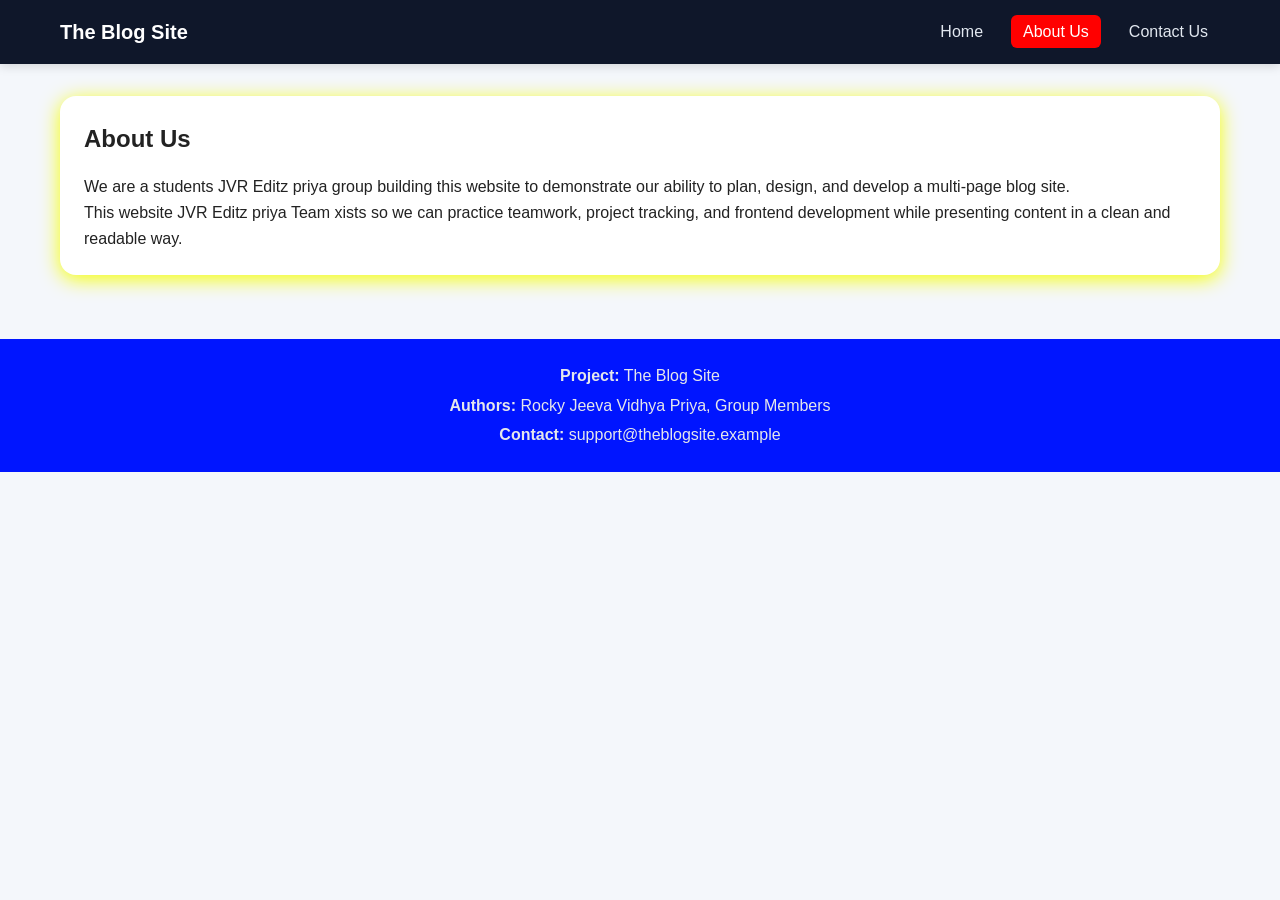
<file: about.html>
<!DOCTYPE html>
<html lang="en">
<head>
  <meta charset="UTF-8" />
  <meta name="viewport" content="width=device-width, initial-scale=1.0" />
  <title>The Blog Site | About Us</title>
  <link rel="stylesheet" href="styles.css" />
</head>
<body>
  <header class="site-header">
    <nav class="navbar">
      <div class="logo">The Blog Site</div>
      <ul class="nav-links">
        <li><a href="index.html">Home</a></li>
        <li><a href="about.html" class="active">About Us</a></li>
        <li><a href="contact.html">Contact Us</a></li>
      </ul>
    </nav>
  </header>

  <main class="page-content">
    <section class="content-section">
      <h1>About Us</h1>
      <p>
        We are a students JVR Editz priya group building this website to demonstrate our ability
        to plan, design, and develop a multi-page blog site.
      </p>
      <p>
        This website JVR Editz priya Team xists so we can practice teamwork, project tracking, and
        frontend development while presenting content in a clean and readable way.
      </p>
    </section>
  </main>

  <footer class="site-footer">
    <p><strong>Project:</strong> The Blog Site</p>
    <p><strong>Authors:</strong> Rocky Jeeva Vidhya Priya, Group Members</p>
    <p><strong>Contact:</strong> support@theblogsite.example</p>
  </footer>

  <script src="script.js"></script>
</body>
</html>
</file>
<file: styles.css>
* {
  box-sizing: border-box;
  margin: 0;
  padding: 0;
}

html, body {
  min-height: 100%;
}

body {
  font-family: Arial, sans-serif;
  line-height: 1.6;
  background: #f4f7fb;
  color: #222;
  display: flex;
  flex-direction: column;
}

.site-header {
  position: sticky;
  top: 0;
  z-index: 1000;
  background: #0f172a;
  box-shadow: 0 2px 10px rgba(0,0,0,0.15);
}

.navbar {
  max-width: 1200px;
  margin: 0 auto;
  padding: 1rem 1.25rem;
  display: flex;
  justify-content: space-between;
  align-items: center;
}

.logo {
  color: #fff;
  font-size: 1.25rem;
  font-weight: bold;
}

.nav-links {
  list-style: none;
  display: flex;
  gap: 1rem;
}

.nav-links a {
  color: #e2e8f0;
  text-decoration: none;
  padding: 0.5rem 0.75rem;
  border-radius: 6px;
}

.nav-links a:hover,
.nav-links a.active {
  background: #ff0000;
  color: #fff;
}

.page-content {
  flex: 1;
  max-width: 1200px;
  width: 100%;
  margin: 0 auto;
  padding: 2rem 1.25rem;
}

.hero {
  display: grid;
  grid-template-columns: 1.2fr 1fr;
  gap: 2rem;
  align-items: center;
  margin-bottom: 2rem;
}

.hero-image {
  width: 100%;
  border-radius: 16px;
  object-fit: cover;
  height: 320px;
}

.content-section {
  background: #fff;
  padding: 1.5rem;
  border-radius: 16px;
  margin-bottom: 2rem;
  box-shadow: 0 4px 20px rgb(246, 255, 0);
}

.content-section h1,
.content-section h2 {
  margin-bottom: 1rem;
}

.gallery {
  display: grid;
  grid-template-columns: repeat(auto-fit, minmax(260px, 1fr));
  gap: 1.5rem;
}

.card {
  background: #fff;
  border-radius: 16px;
  overflow: hidden;
  box-shadow: 0 4px 20px rgb(255, 255, 255);
}

.card img {
  width: 100%;
  height: 300px;
  object-fit: cover;
}

.card h3,
.card p {
  padding: 0 1rem;
}

.card h3 {
  margin-top: 1rem;
}

.card p {
  margin: 0.75rem 0 1rem;
}

.contact-list {
  margin-top: 1rem;
  padding-left: 1.25rem;
}

.site-footer {
  background: #0015ff;
  color: #e5e7eb;
  text-align: center;
  padding: 1.25rem;
  margin-top: auto;
}

.site-footer p {
  margin: 0.25rem 0;
}

@media (max-width: 768px) {
  .hero {
    grid-template-columns: 1fr;
  }

  .navbar {
    flex-direction: column;
    gap: 0.75rem;
  }

  .nav-links {
    flex-wrap: wrap;
    justify-content: center;
  }
}
</file>
